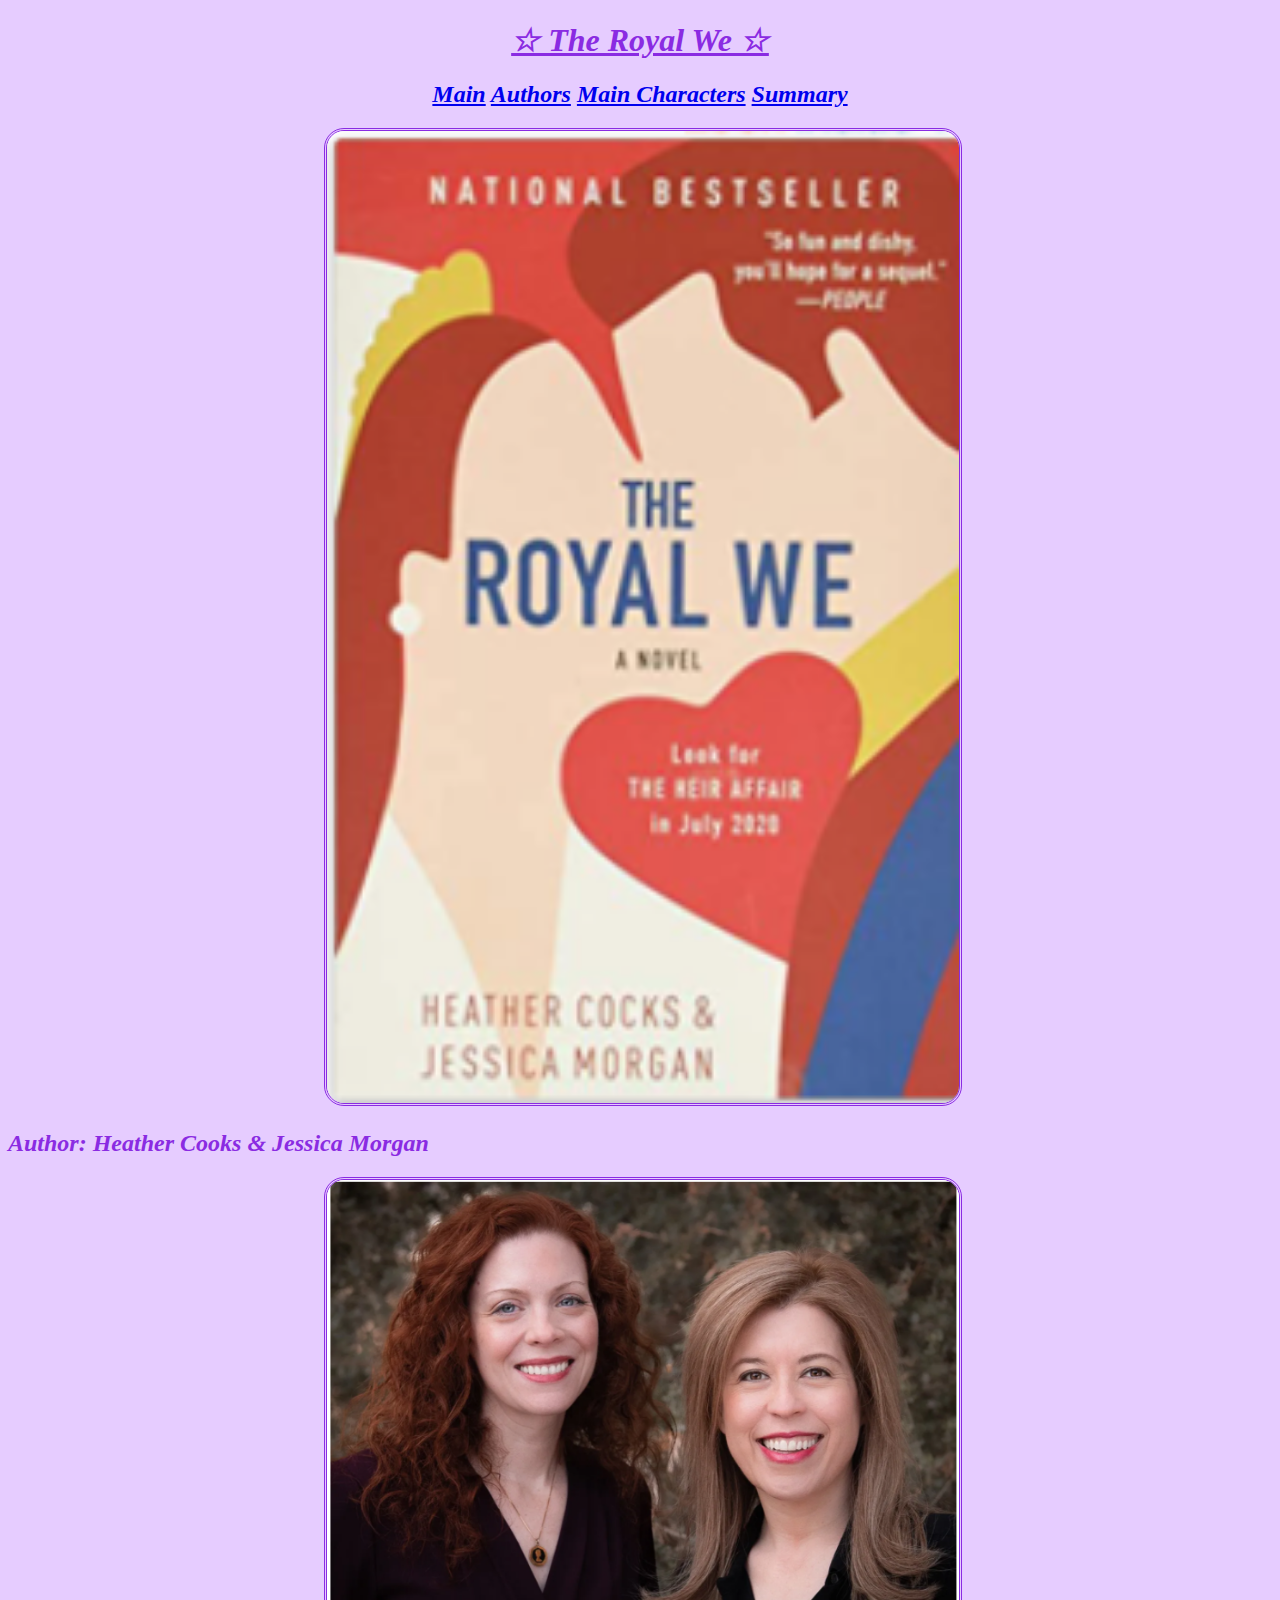
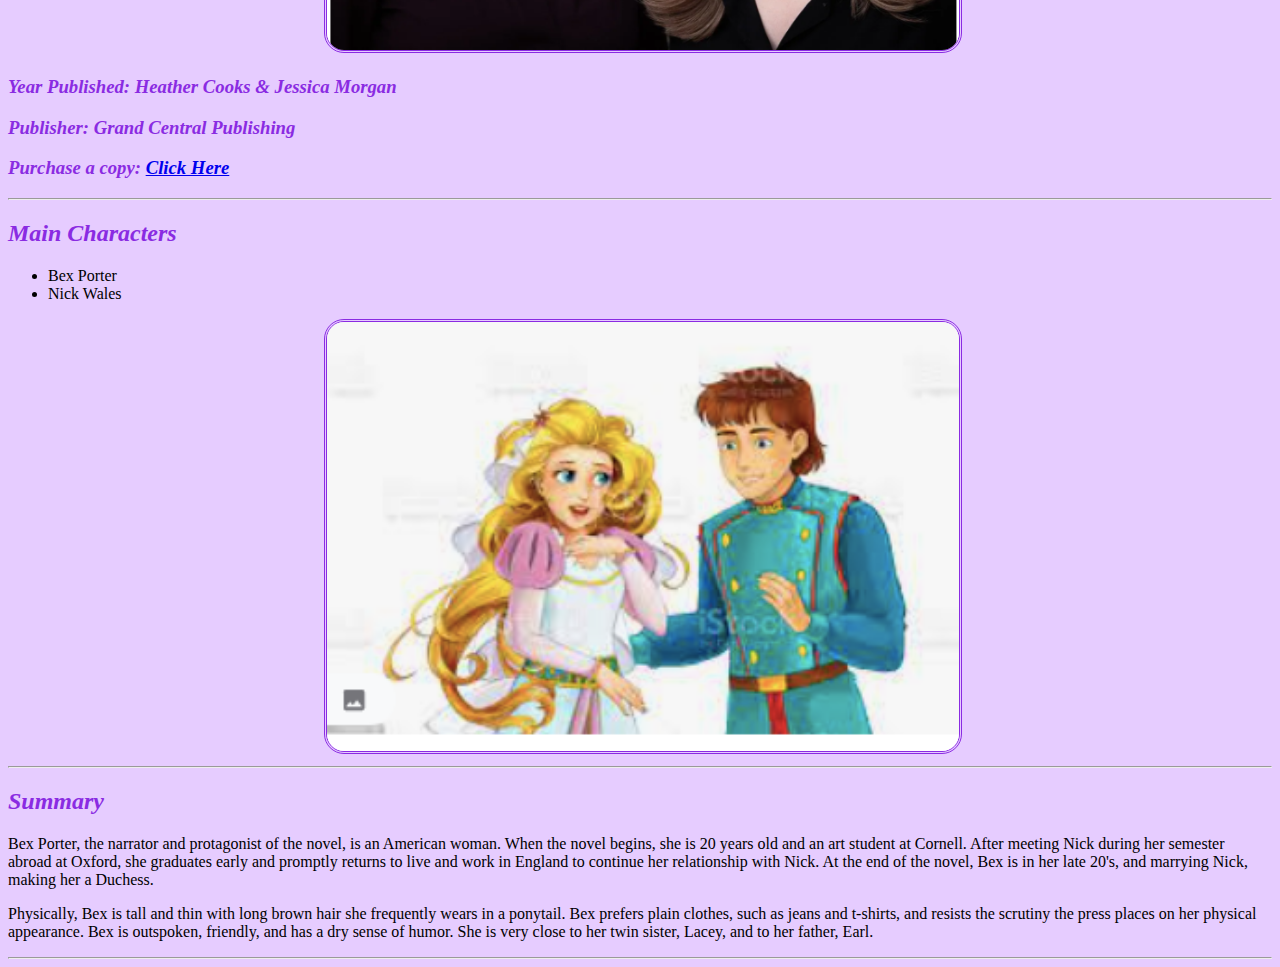
<file: index.html>
<!DOCTYPE html> 
<html>
  <head>
    <link rel="stylesheet" href="style.css">
  </head>
  <body>
    <h1>&#9734; The Royal We &#9734;</h1>
    <h2 class="nav">
    <a href="index.html">Main</a>
    <a href="authors.html">Authors</a>
    <a  href="mainCharacters.html">Main Characters</a>
    <a  href="summary.html">Summary</a>
    </h2>
    <img src="royalwe.png" alt="Royal We Book">
    <h2>Author: Heather Cooks &amp;  Jessica Morgan</h2>
    <img src="authors.png" alt="picture of authors Heather Cooks & Jessica Morgan">
    <h3>Year Published: Heather Cooks &amp;  Jessica Morgan</h3>
    <h3>Publisher: Grand Central Publishing</h3>
    <h3>Purchase a copy: <a href="https://www.amazon.com/Royal-We-Heather-Cocks/dp/1455557110">Click Here</a></h3>
    <hr>
    <h2>Main Characters</h2>
    <ul>
      <li>Bex Porter</li>
      <li>Nick Wales</li>
    </ul>  
    <img src="main.png" alt="image of Bex and Nick">
    <hr>
    <h2>Summary</h2>
    <p>Bex Porter, the narrator and protagonist of the novel, is an American woman. When the novel begins, she is 20 years old and an art student at Cornell. After meeting Nick during her semester abroad at Oxford, she graduates early and promptly returns to live and work in England to continue her relationship with Nick. At the end of the novel, Bex is in her late 20's, and marrying Nick, making her a Duchess.</p>

    <p>Physically, Bex is tall and thin with long brown hair she frequently wears in a ponytail. Bex prefers plain clothes, such as jeans and t-shirts, and resists the scrutiny the press places on her physical appearance. Bex is outspoken, friendly, and has a dry sense of humor. She is very close to her twin sister, Lacey, and to her father, Earl.</p>
    <hr>
  </body>
</html>
</file>
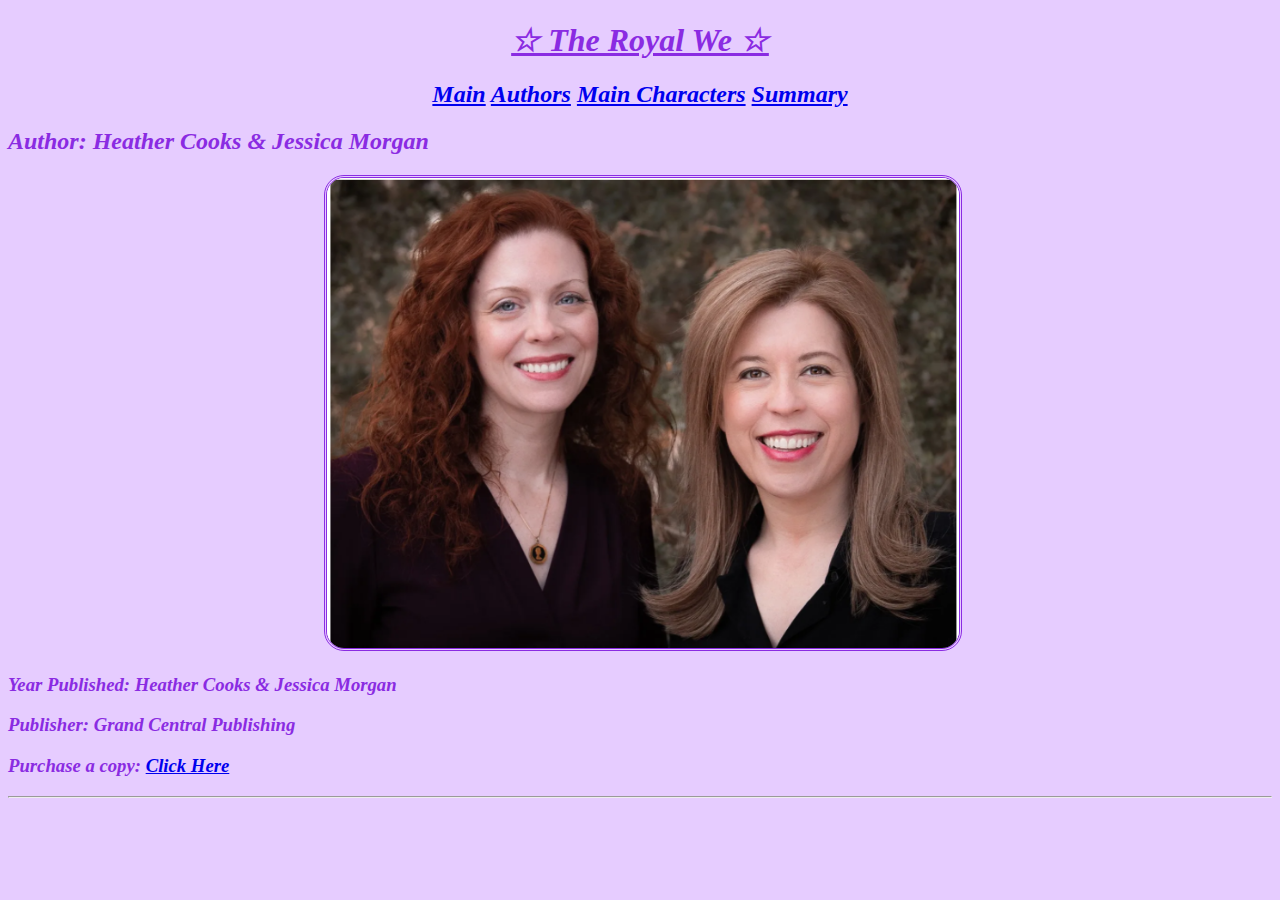
<file: authors.html>
<!DOCTYPE html> 
<html>
  <head>
    <link rel="stylesheet" href="style.css">
  </head>
  <body>
    <h1>&#9734; The Royal We &#9734;</h1>
    <h2 class="nav">
    <a href="index.html">Main</a>
    <a href="authors.html">Authors</a>
    <a  href="mainCharacters.html">Main Characters</a>
    <a  href="summary.html">Summary</a>
    </h2>
    
    <h2>Author: Heather Cooks &amp;  Jessica Morgan</h2>
    <img src="authors.png" alt="picture of authors Heather Cooks & Jessica Morgan">
    <h3>Year Published: Heather Cooks &amp;  Jessica Morgan</h3>
    <h3>Publisher: Grand Central Publishing</h3>
    <h3>Purchase a copy: <a href="https://www.amazon.com/Royal-We-Heather-Cocks/dp/1455557110">Click Here</a></h3>
    <hr>
    
  </body>
</html>
</file>
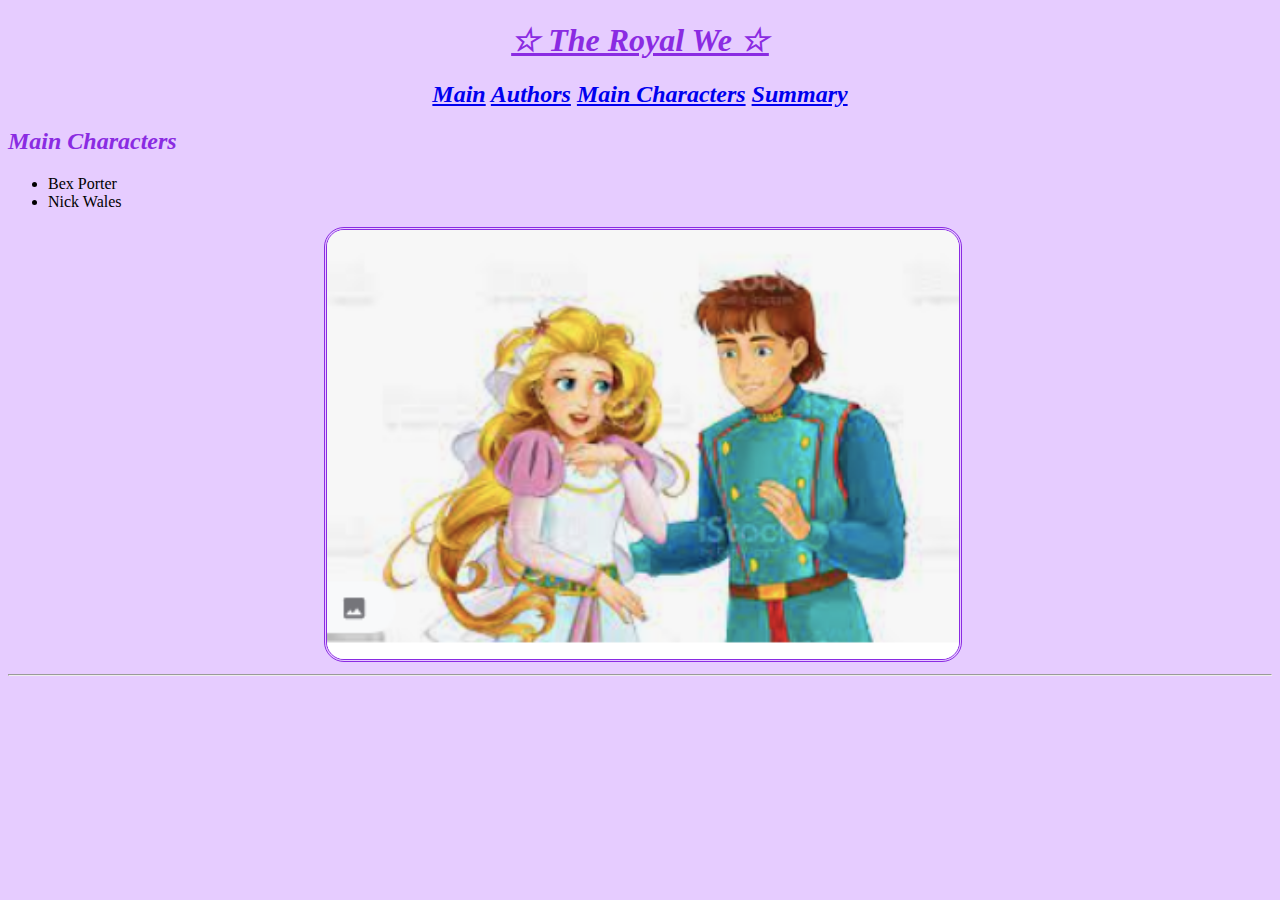
<file: mainCharacters.html>
<!DOCTYPE html> 
<html>
  <head>
    <link rel="stylesheet" href="style.css">
  </head>
  <body>
    <h1>&#9734; The Royal We &#9734;</h1>
    <h2 class="nav">
    <a href="index.html">Main</a>
    <a href="authors.html">Authors</a>
    <a  href="mainCharacters.html">Main Characters</a>
    <a  href="summary.html">Summary</a>
    </h2>
    <h2>Main Characters</h2>
    <ul>
      <li>Bex Porter</li>
      <li>Nick Wales</li>
    </ul>  
    <img src="main.png" alt="image of Bex and Nick">

    <hr>
  </body>
</html>
</file>
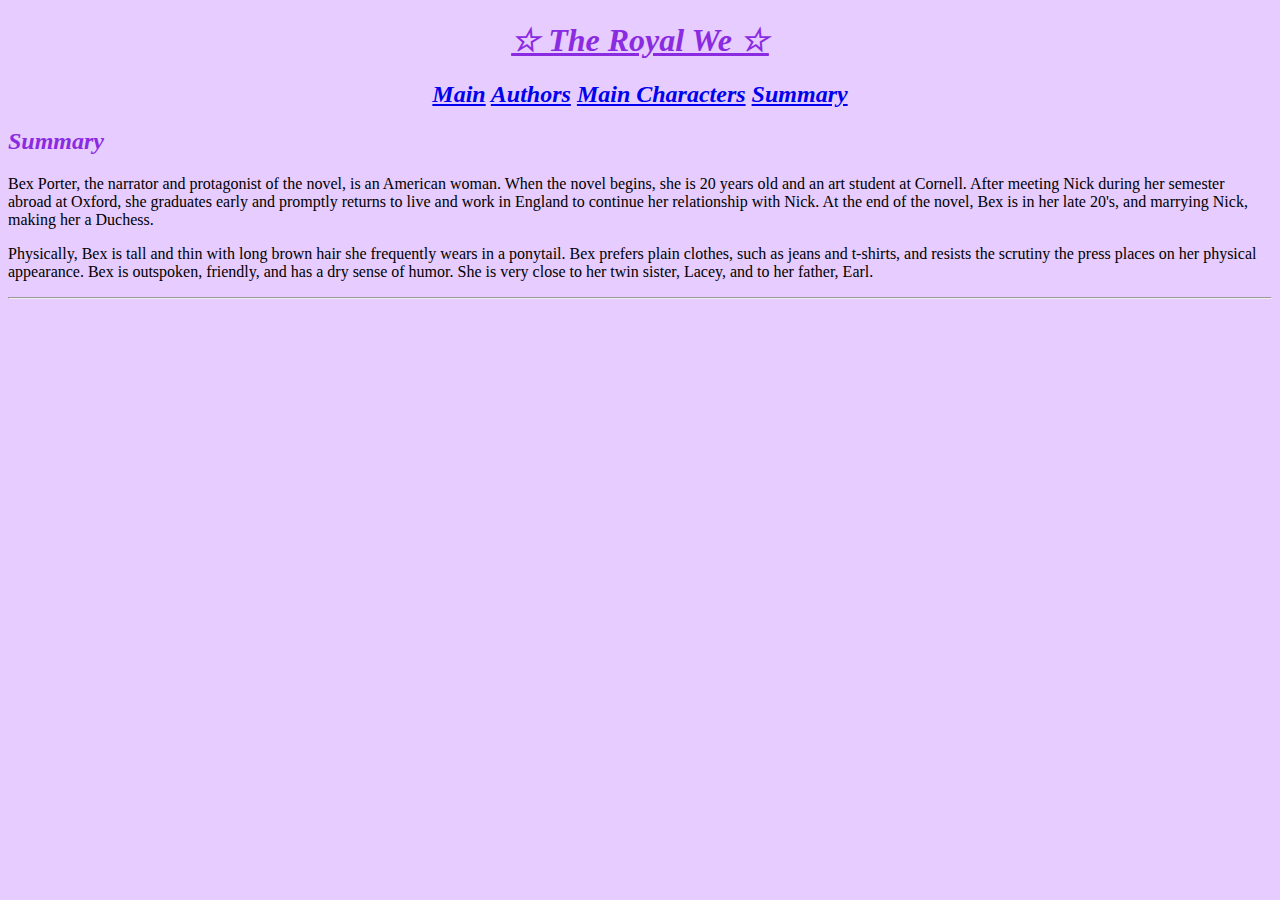
<file: summary.html>
<!DOCTYPE html> 
<html>
  <head>
    <link rel="stylesheet" href="style.css">
  </head>
  <body>
    <h1>&#9734; The Royal We &#9734;</h1>
    <h2 class="nav">
    <a href="index.html">Main</a>
    <a href="authors.html">Authors</a>
    <a  href="mainCharacters.html">Main Characters</a>
    <a  href="summary.html">Summary</a>
    </h2>
    
    <h2>Summary</h2>
    <p>Bex Porter, the narrator and protagonist of the novel, is an American woman. When the novel begins, she is 20 years old and an art student at Cornell. After meeting Nick during her semester abroad at Oxford, she graduates early and promptly returns to live and work in England to continue her relationship with Nick. At the end of the novel, Bex is in her late 20's, and marrying Nick, making her a Duchess.</p>

    <p>Physically, Bex is tall and thin with long brown hair she frequently wears in a ponytail. Bex prefers plain clothes, such as jeans and t-shirts, and resists the scrutiny the press places on her physical appearance. Bex is outspoken, friendly, and has a dry sense of humor. She is very close to her twin sister, Lacey, and to her father, Earl.</p>
    <hr>
  </body>
</html>
</file>
<file: style.css>
body{
  background: rgb(230, 204, 255);
}

h1,h2,h3{
  font-style: italic;
  color:blueviolet;
}

h1{
  text-align: center;
  text-decoration: underline;
}

p{
  font-family: cursive;
  font-size:28;
}

img{
  border-radius: 20px;
  border-color: blueviolet;
  border-style: double;
  width: 50%;
  margin-left: 25%;
  margin-right: 25%;
}


.nav
{
  text-align:center;
}
</file>
